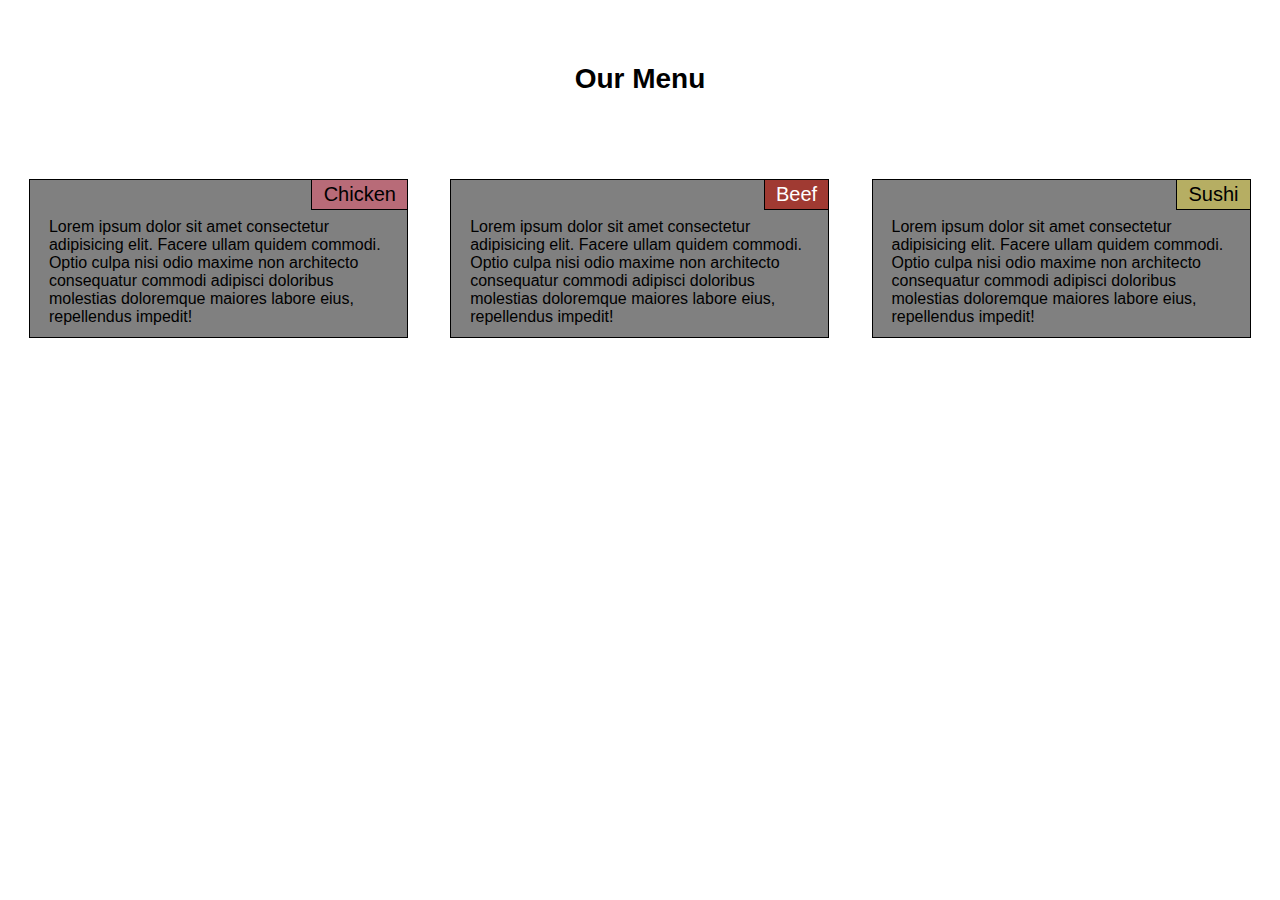
<file: Coursera-web-module2-master/index.html>
<!DOCTYPE html>
<html>
<head>
    <meta charset='utf-8'>
    <meta http-equiv='X-UA-Compatible' content='IE=edge'>
    <title>Menu</title>
    <meta name='viewport' content='width=device-width, initial-scale=1'>
    <link rel='stylesheet' type='text/css' media='screen' href='css/stylesheet.css'>
</head>
<body>
    <h1>Our Menu</h1>


    <div class="row">
        <div class="col-sm-12 col-md-6 col-lg-4">
            <div class="outer"> 
                <div class="stitle chicken" >Chicken</div>
                <div class="inner">Lorem ipsum dolor sit amet consectetur adipisicing elit. Facere ullam quidem commodi. Optio culpa nisi odio maxime non architecto consequatur commodi adipisci doloribus molestias doloremque maiores labore eius, repellendus impedit!</div>
            </div>
        </div>

        <div class="col-sm-12 col-md-6 col-lg-4">
            <div class="outer"> 
                <div class="stitle Beef">Beef</div>
                <div class="inner">Lorem ipsum dolor sit amet consectetur adipisicing elit. Facere ullam quidem commodi. Optio culpa nisi odio maxime non architecto consequatur commodi adipisci doloribus molestias doloremque maiores labore eius, repellendus impedit!</div>
            </div>
        </div>
        <div class="col-sm-12 col-md-12 col-lg-4 ">
            <div class="outer"> 
                <div class="stitle Sushi">Sushi</div>
                <div class="inner">Lorem ipsum dolor sit amet consectetur adipisicing elit. Facere ullam quidem commodi. Optio culpa nisi odio maxime non architecto consequatur commodi adipisci doloribus molestias doloremque maiores labore eius, repellendus impedit!</div>
            </div>
        </div>
    </div>
    
</body>
</html>
</file>
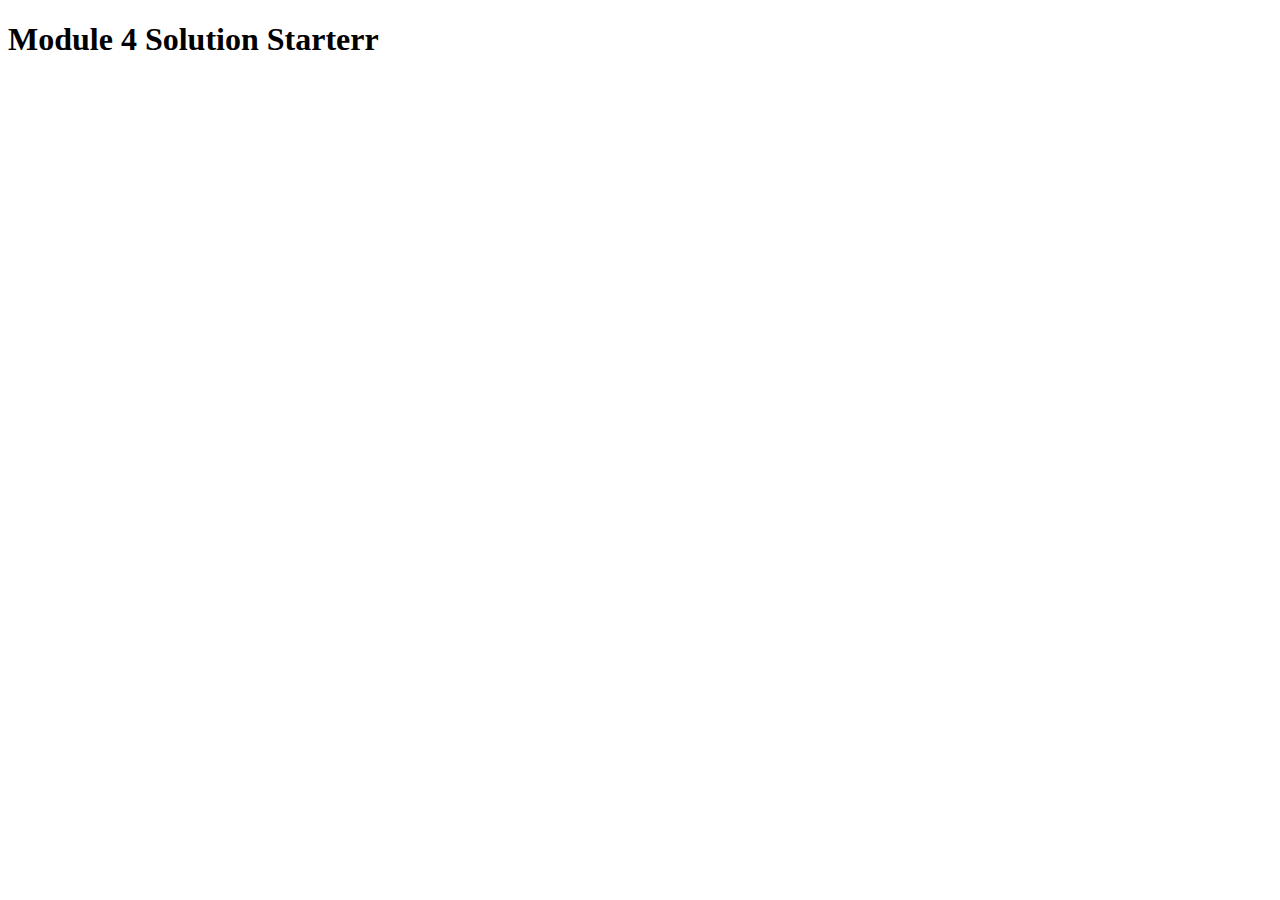
<file: Coursera-web-module4-master/index.html>
<!DOCTYPE html>
<html>
<head>
  <meta charset="utf-8">
  <title>Module 4 Solution Starter</title>
  <script>
    var names = []; // DO NOT REMOVE
  </script>
  <script src="SpeakHello.js"></script>
  <script src="SpeakGoodBye.js"></script>
  <script src="script.js"></script>
</head>
<body>
  <h1>Module 4 Solution Starterr</h1>
</body>
</html>
</file>
<file: Coursera-web-module2-master/css/stylesheet.css>
/* You must implement the following breakpoints that will be considered desktop,
    et, and mobile. The browser should display a desktop version of the site when
     the width of the browser window is 992px and above. Tablet view should appear
      only if the width of the browser window is between 768px and 991px,
       inclusively. Mobile view should appear only if the width of the browser
        is equal to or less than 767px. */
    /********** Large devices only **********/
        @media (min-width: 992px){
            .col-lg-1, .col-lg-2, .col-lg-3, .col-lg-4, .col-lg-5, .col-lg-6, .col-lg-7, .col-lg-8, .col-lg-9, .col-lg-10, .col-lg-11, .col-lg-12 {
                float: left;
            }
            .col-lg-1 {
                width: 8.33%;
            }
            .col-lg-2 {
                width: 16.66%;
            }
            .col-lg-3 {
                width: 25%;
            }
            .col-lg-4 {
                width: 33.33%;
            }
            .col-lg-5 {
                width: 41.66%;
            }
            .col-lg-6 {
                width: 50%;
            }
            .col-lg-7 {
                width: 58.33%;
            }
            .col-lg-8 {
                width: 66.66%;
            }
            .col-lg-9 {
                width: 74.99%;
            }
            .col-lg-10 {
                width: 83.33%;
            }
            .col-lg-11 {
                width: 91.66%;
            }
            .col-lg-12 {
                width: 100%;
            }
        }
    
    /********** Medium devices only **********/
        @media (min-width: 768px) and (max-width: 991px) {
            .col-md-1, .col-md-2, .col-md-3, .col-md-4, .col-md-5, .col-md-6, .col-md-7, .col-md-8, .col-md-9, .col-md-10, .col-md-11, .col-md-12 {
            float: left;
            }
            .col-md-1 {
                width: 8.33%;
            }
            .col-md-2 {
                width: 16.66%;
            }
            .col-md-3 {
                width: 25%;
            }
            .col-md-4 {
                width: 33.33%;
            }
            .col-md-5 {
                width: 41.66%;
            }
            .col-md-6 {
                width: 50%;
            }
            .col-md-7 {
                width: 58.33%;
            }
            .col-md-8 {
                width: 66.66%;
            }
            .col-md-9 {
                width: 74.99%;
            }
            .col-md-10 {
                width: 83.33%;
            }
            .col-md-11 {
                width: 91.66%;
    
            }
            .col-md-12 {
                width: 100%;
            }
        }
    /********** Small devices only **********/
        @media (max-width: 767){
            .col-sm-1, .col-sm-2, .col-sm-3, .col-sm-4, .col-sm-5, .col-sm-6, .col-sm-7, .col-sm-8, .col-sm-9, .col-sm-10, .col-sm-11, .col-sm-12 {
            float: left;
            }
            .col-sm-1 {
                width: 8.33%;
            }
            .col-sm-2 {
                width: 16.66%;
            }
            .col-sm-3 {
                width: 25%;
            }
            .col-sm-4 {
                width: 33.33%;
            }
            .col-sm-5 {
                width: 41.66%;
            }
            .col-sm-6 {
                width: 50%;
            }
            .col-sm-7 {
                width: 58.33%;
            }
            .col-sm-8 {
                width: 66.66%;
            }
            .col-sm-9 {
                width: 74.99%;
            }
            .col-sm-10 {
                width: 83.33%;
            }
            .col-sm-11 {
                width: 91.66%;
            }
            .col-sm-12 {
                width: 100%;
            }    
        }
        * {
            box-sizing: border-box;
            font-family: 'Trebuchet MS', 'Lucida Sans Unicode', 'Lucida Grande', 'Lucida Sans', Arial, sans-serif;
        }
        .row{
            width: 100%;
            margin-left: auto;
            margin-right: auto;
        }
        h1{
            text-align: center;
            margin-top: 5%;
            margin-bottom: 5%;
            font-size: 175%;
        }
        div.outer{
            background-color: #808080;
            border: 1px solid black;
            width: 90%;
            margin: 5% auto 0% auto ;
        }
        .stitle{
            border: 1px solid black;
            padding: 0.8% 3% 0.8% 3%;
            float:right;
            margin-right: -1px;
            margin-top: -1px;
            margin-bottom: 1%;
            font-size: 125%;
            font-weight: 500;
        }
        .chicken{
            background-color: rgb(184, 107, 120);
        }
        
        .chicken{
            background-color: rgb(184, 107, 120);
            
        }
        .Beef{
            background-color: #a03a32;
            color: white;
        }
        .Sushi{
            background-color: #b6ae63;
        }
        div.inner{
            clear: right;
            width: 90%;
            margin-right: auto;
            margin-left: auto;
            padding: 1% 0% 3% 0%;
        }
        /* doesnt work as wanted even in medium screen size the class lg
        gives it's effect and this also effects the large screen part
        .col-md-6:last-of-type{
            width: 100%;
        }*/
</file>
